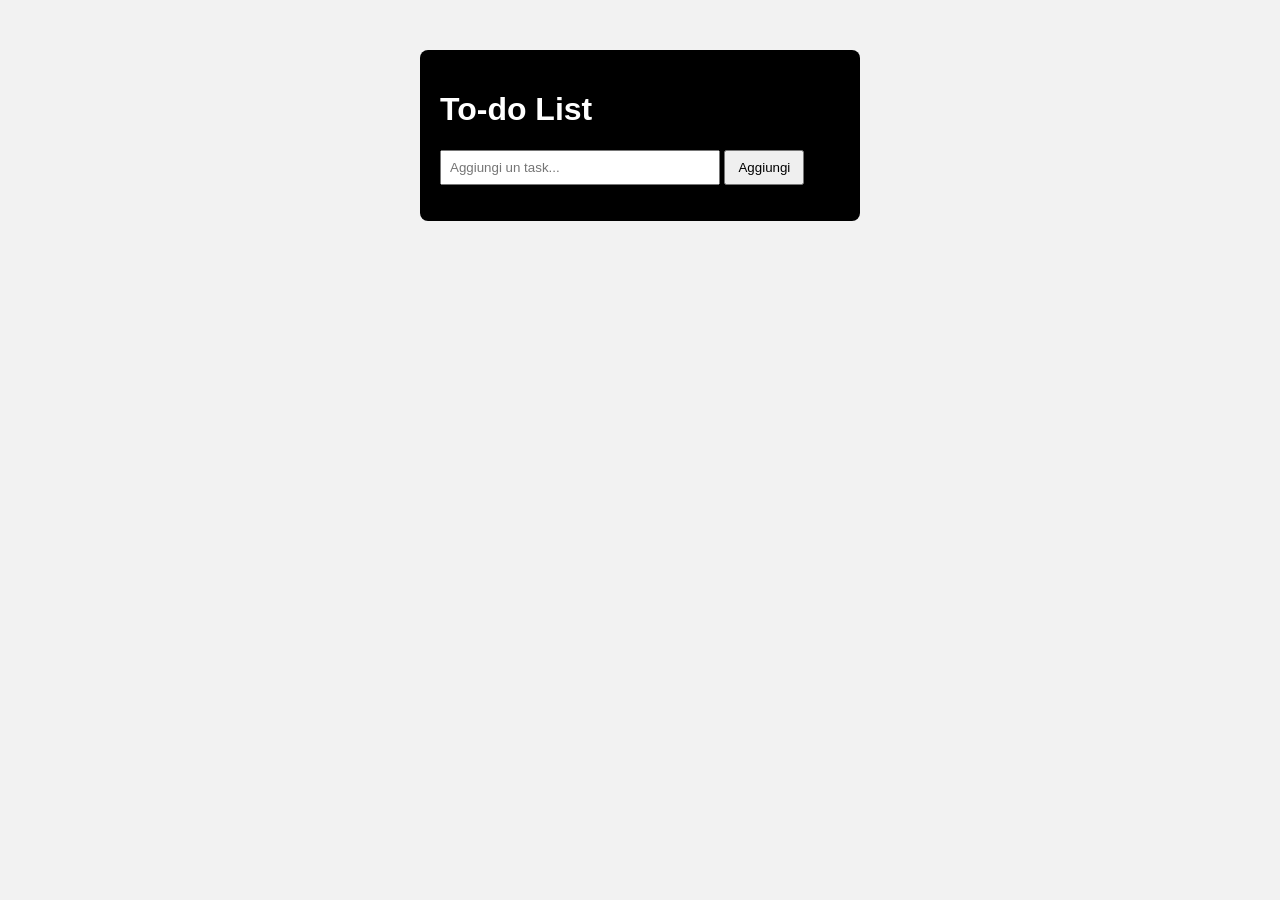
<file: index.html>
<!DOCTYPE html>
<html lang="it">
<head>
  <meta charset="UTF-8">
  <title>To-do List</title>
  <link rel="stylesheet" href="style.css">
</head>
<body>
  <div class="container">
    <h1>To-do List</h1>
    <input type="text" id="taskInput" placeholder="Aggiungi un task...">
    <button onclick="aggiungiTask()">Aggiungi</button>
    <ul id="taskList"></ul>
  </div>
  <script src="script.js"></script>
</body>
</html>
</file>
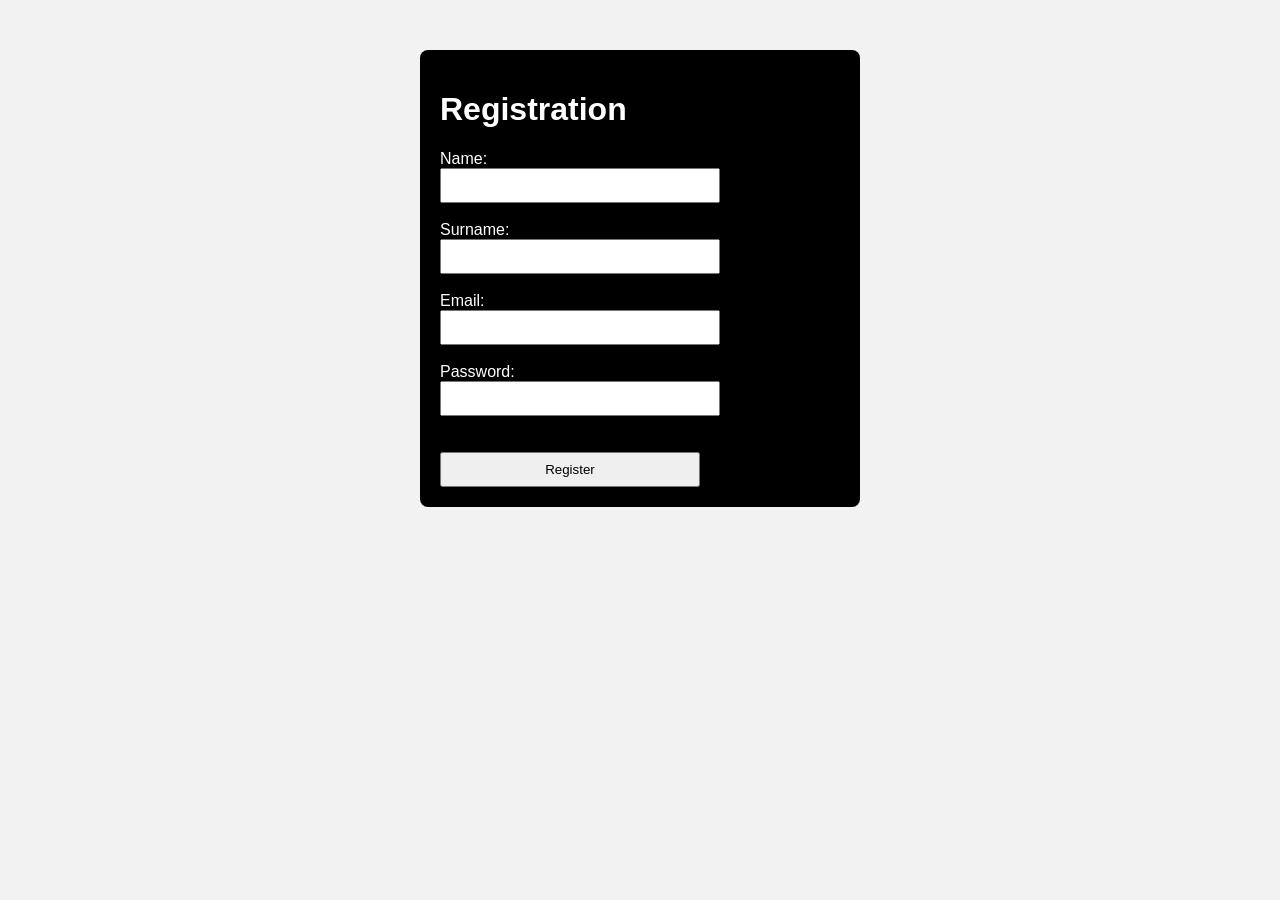
<file: resigtration.html>
<!DOCTYPE html>
<html lang="en">
<head>
  <meta charset="UTF-8">
  <title>Registration</title>
  <link rel="stylesheet" href="style.css">
</head>
<body>
  <div class="container">
    <h1>Registration</h1>
    <form id="registerForm">
      <label for="nome">Name:</label><br>
      <input type="text" id="nome" name="nome" required><br><br>

      <label for="cognome">Surname:</label><br>
      <input type="text" id="cognome" name="cognome" required><br><br>

      <label for="email">Email:</label><br>
      <input type="email" id="email" name="email" required><br><br>

      <label for="password">Password:</label><br>
      <input type="password" id="password" name="password" minlength="6" required><br>
      <small id="passwordMessage"></small><br><br>

      <input type="submit" value="Register">
    </form>
  </div>
  <script src="register.js"></script>
</body>
</html>
</file>
<file: style.css>
body {
  font-family: Arial, sans-serif;
  background: #f2f2f2;
}

.container {
  max-width: 400px;
  margin: 50px auto;
  background: black;
  padding: 20px;
  border-radius: 8px;
}

input {
  padding: 8px;
  width: 65%;
}

button {
  padding: 8px 12px;
  cursor: pointer;
}

li {
  margin-top: 10px;
  cursor: pointer;
}

li.done {
  text-decoration: line-through;
  color: gray;
}

h1, li {
  color: white;
}

label {
  color: white;
}
</file>
